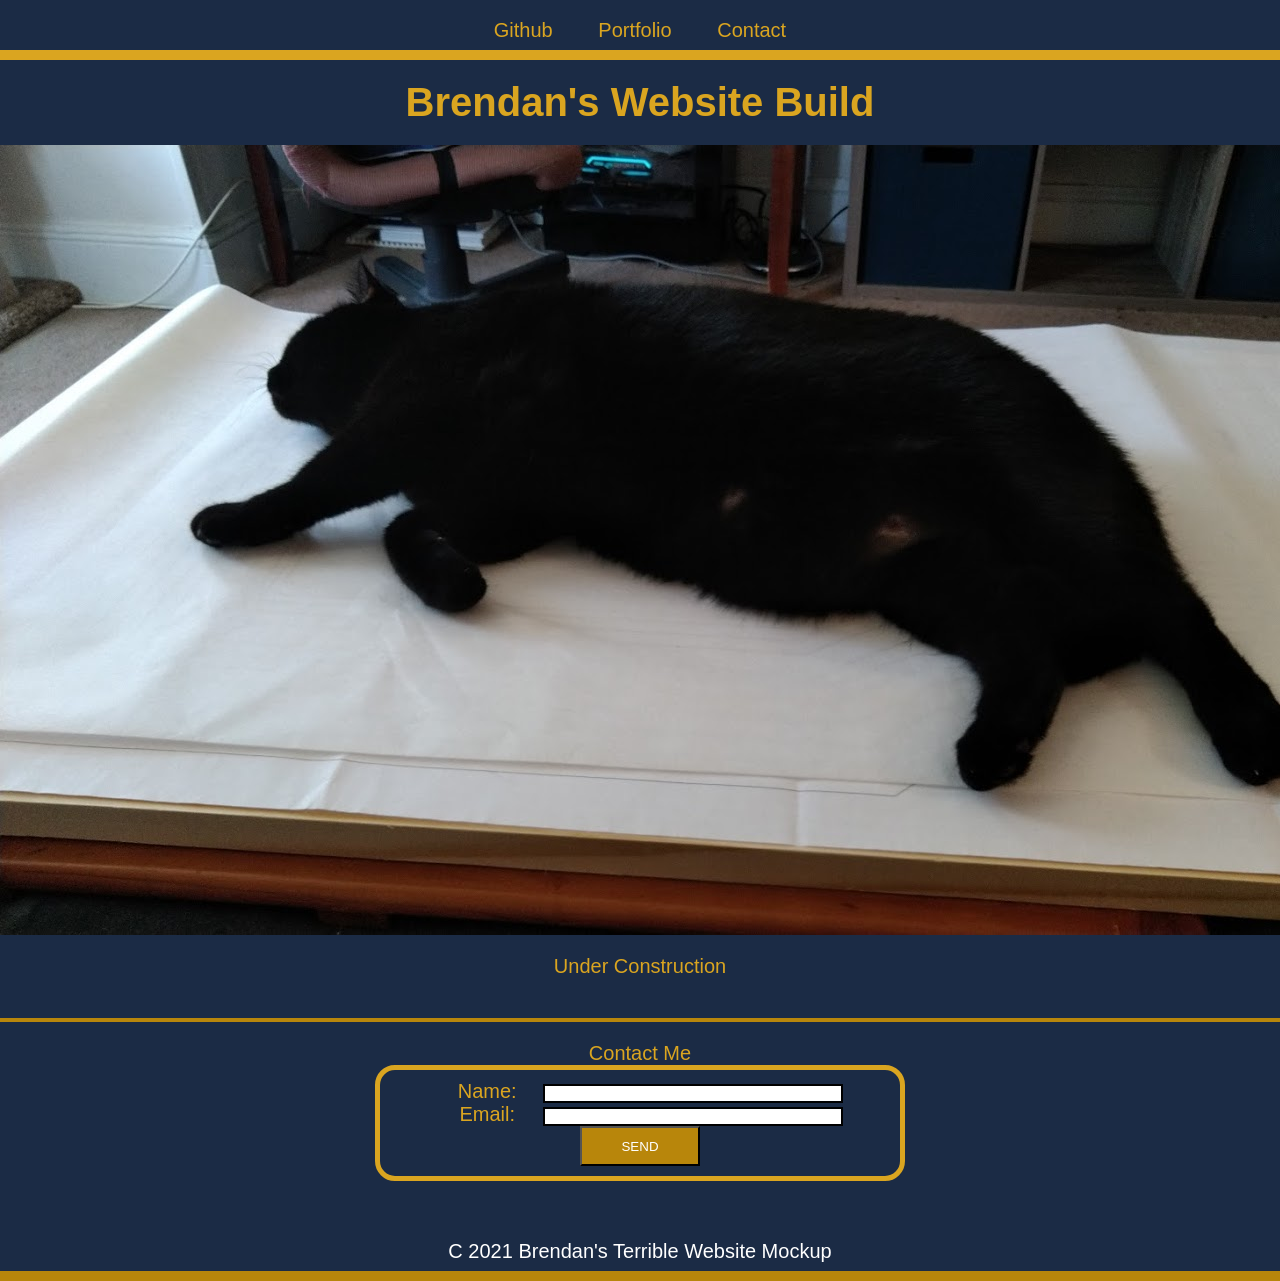
<file: index.html>
<!DOCTYPE html>
<html lang="en-US">

  <head>
    <meta charset="UTF-8">
    <meta name="" content="">
    <link rel="stylesheet" href="./assets/css/style.css"><meta charset="UTF-8">
    <title>Brendan's Website</title>
  </head>

  <body>
    <header>
      <!--headers-->
      <nav class="text-center"
        <ul>
          <li> <a href="https://github.com/dearg-amadaun"> Github </a> </li>
          <li> <a href="#"> Portfolio </a> </li>
          <li> <a href="#contact"> Contact </a> </li>
        </ul>
      </nav>
    </header>

    <!--Main Body-->
    <main>
      <h1 class="text-center">Brendan's Website Build</h1>
      <figure>
        <img src="./assets/images/cat.jpg" alt="The foreman taking a cat nap">
        <figcaption class="text-center">Under Construction</figcaption>
      </figure>
      <section id="Contact"
        <h2 class="text-center"> Contact Me </h2>
        <form>
          <ul>
            <li>
              <label class="text-center" for="name"> Name: </label>
              <input type="text" id="name" name="user-name">
            </li>
            <li>
              <label class="text-center" for="email"> Email: </label>
              <input type="text" id="email" name="user-email"
            </li>
          </ul>
          <div class="text-center">
            <button type="submit"> SEND </button>
          </div>
        </form>
      </section
    </main>

    <footer class="text-center">
      <!--Copyriight Symbol?-->
      C 2021 Brendan's Terrible Website Mockup
    </footer>
  
  </body>
</html>      

   <!--Example Notes-->

 <!--Example Notes--> 
  <!--<section>-->
  <!-- Image -->
  <!--
    <img src="link" alt="placeholder image"/>
  -->  

      <!-- Paragraph -->
  <!--
      <p>This is a paragraph.</p>
      <p>This is a paragraph with <strong>BOLDED TEXT</strong>.</p>
  -->
    
       <!-- Unordered list -->
  <!--
      <ul>
        <li>This is list item one</li>
        <li>This is list item two</li>
        <li>This is list item three</li>
      </ul>
    -->    

      <!-- Link -->
  <!--
    <a href="https://www.google.com">This is a link to Google.com</a>
    </section>
  </body>

</html>
</file>
<file: assets/css/style.css>
* {
    margin: 0;
    padding: 0;
}

body {
    position: relative;
    font-family: Arial, Helvetica, sans-serif;
    font-size: 20px;
    background-color: #1b2b45;
    color: goldenrod;
}

h1,h2 {
    margin: 20px;
}

main {
    padding: 60px 0;
}

li {
    display: inline;
    padding: 20px;
    text-decoration: none;
}

a {
    text-decoration: none;
    color: goldenrod;
}

header, footer {
    height: 50px;
    width: 100%;
    line-height: 60px;
    background-color: #1b2b45;
}

header {
    position: fixed;
    border-bottom: 10px solid goldenrod;
}

footer {
    position: absolute;
    margin-top: 0;
    bottom: 0;
    border-bottom: 10px solid darkgoldenrod;
    color: white;
}

figure {
    margin-bottom: 40px;
}

img {
    display: block;
    margin: 20px auto;
}

section {
    margin-bottom: 0;
    padding: 20px 10px 40px 10px;
    border-top: 4px solid darkgoldenrod;
    background-color: #1b2b45;
}

form {
    margin: 0 auto;
    width: 500px;
    padding: 10px;
    border: 5px solid goldenrod;
    border-radius: 20px;
}
 
label {
     display: inline-block;
     width: 100px;
}

input, textarea {
    box-sizing: border-box;
    width: 300px;
    border: 2px solid black;
}

textarea {
    vertical-align: top;
    height: 60px;
    }

button {
    height: 40px;
    width: 120px;
    background-color: darkgoldenrod;
    color: white;
}

.text-center {
    text-align: center;
}
</file>
